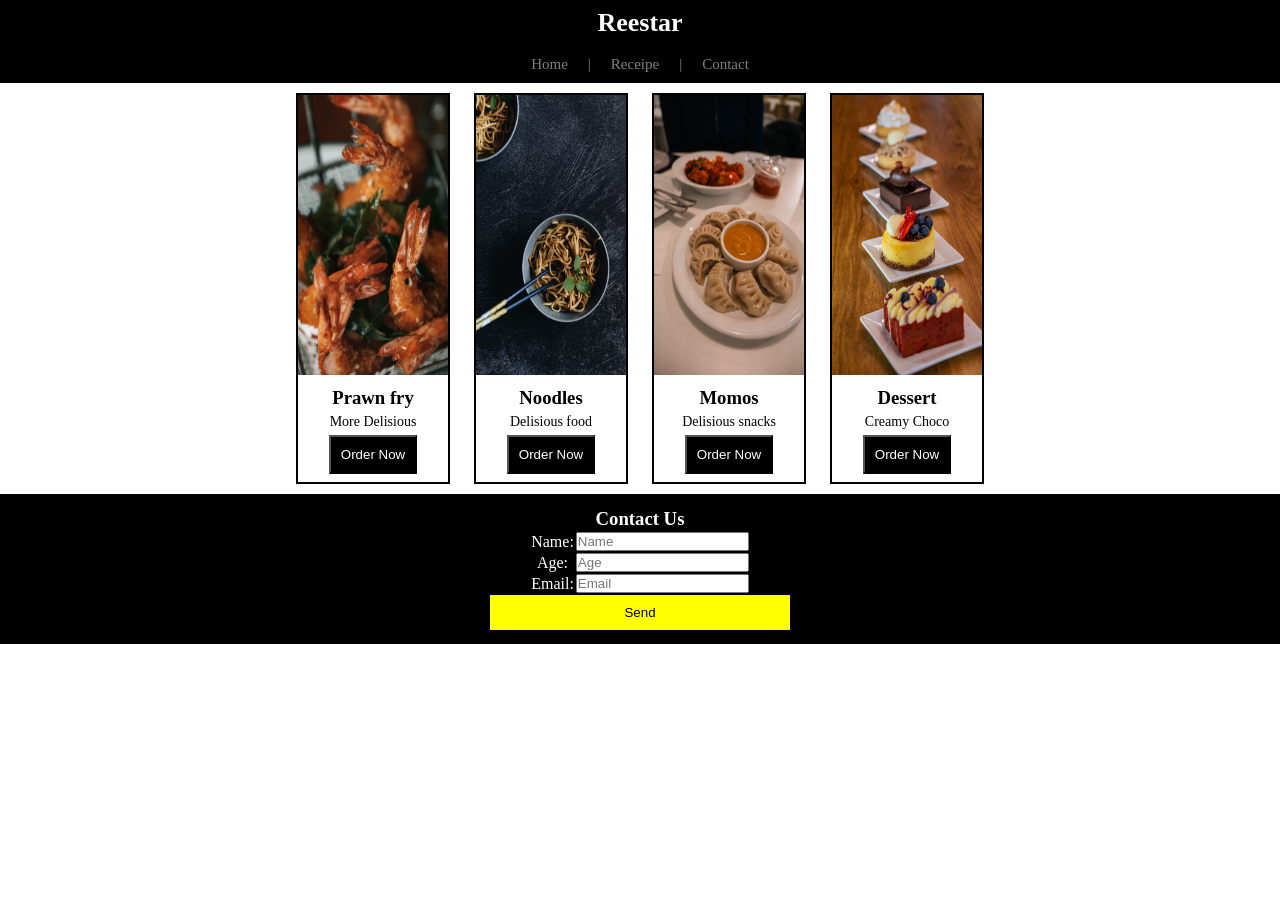
<file: index.html>
<!DOCTYPE html>
<html lang="en">

<head>
    <meta charset="UTF-8">
    <meta name="viewport" content="width=device-width, initial-scale=1.0">
    <title>Reestar</title>
    <link rel="stylesheet" href="style.css">
    <link rel="preconnect" href="https://fonts.googleapis.com">
    <link rel="preconnect" href="https://fonts.gstatic.com" crossorigin>
    <link href="https://fonts.googleapis.com/css2?family=Young+Serif&display=swap" rel="stylesheet">

</head>

<body>
    <div class="navbar">
        <div>
            <h1 class="navbar__title">Reestar</h1>
        </div>

        <div class="navbar__menu">
            <p class="navbar__menu__item"> Home</p>
            <p class="navbar__menu__item">|</p>
            <p class="navbar__menu__item"> Receipe</p>
            <p class="navbar__menu__item">|</p>
            <p class="navbar__menu__item"> Contact</p>
        </div>
    </div>

    <div class="section-one">
        <div class="card">
            <div class="">
                <img src="image/img1.jpg" class="card-image" alt="Prawn fry">
            </div>
            <div class="card__bottom">
                <h3>Prawn fry</h3>
                <p>More Delisious</p>
                <button>Order Now</button>
            </div>
        </div>
        <div class="card">
            <div class="">
                <img src="image/img2.jpg" class="card-image" alt="Prawn fry">
            </div>
            <div class="card__bottom">
                <h3>Noodles</h3>
                <p>Delisious food</p>
                <button>Order Now</button>
            </div>
        </div>
        <div class="card">
            <div class="">
                <img src="image/img3.jpg" class="card-image" alt="Prawn fry">
            </div>
            <div class="card__bottom">
                <h3>Momos</h3>
                <p>Delisious snacks</p>
                <button>Order Now</button>
            </div>
        </div>
        <div class="card">
            <div class="">
                <img src="image/img4.jpg" class="card-image" alt="Prawn fry">
            </div>
            <div class="card__bottom">
                <h3>Dessert</h3>
                <p>Creamy Choco</p>
                <button>Order Now</button>
            </div>
        </div>
    </div>

    <div class="footer">
        <div>
            <h3>Contact Us</h3>
        </div>
        <div>
            <table class="footer__table">
                <tr>
                    <td>
                        <label for="name">Name:</label>
                    </td>
                    <td>
                        <input type="text" placeholder="Name">
                    </td>
                </tr>
                 <tr>
                    <td>
                        <label for="Age">Age:</label>
                    </td>
                    <td>
                        <input type="text" placeholder="Age">
                    </td>
                </tr>
                 <tr>
                    <td>
                        <label for="email">Email:</label>
                    </td>
                    <td>
                        <input type="email" placeholder="Email">
                    </td>
                </tr>
            </table>
        </div>
        <button class="footer__table__button">Send</button>
    </div>

</body>
</file>
<file: style.css>
*{
    padding: 0px;
    margin: 0px;
}

.navbar{
    background-color: black;
    color: white;
    text-align: center;
}

.navbar__menu{
    display: flex;
    justify-content: center;
}

.navbar__title{
    color: white;
    font-size: 26px;
    padding: 8px;
    padding-top: 8px;
   
}

.navbar__menu__item{
    color: gray;
    font-size: 15px;
    padding: 10px;
}

.card{
    margin: 10px;
    border: solid black 2px;
    display: inline-block;

}

.card-image{
    width:150px;
    height:280px;
    

}

.card__bottom{
    text-align: center;
    padding: 8px;
}
.card__bottom p{
    font-size: 14px;
    padding: 5px;
}
.card__bottom button{
    background-color: black;
    color: white;
    padding: 10px;
}

.section-one{
    text-align: center;
}

.footer{
    background-color: black;
    color: white;
    text-align: center;
    padding: 14px;

}

.footer__table{
    display: inline;
    justify-content: center;
    padding: 10px;
   
}

.footer__table__button{
     text-align: center;
     background-color: yellow;
     color: black;
     border: solid 0px;
     padding: 10px;
     width: 300px;
}
</file>
